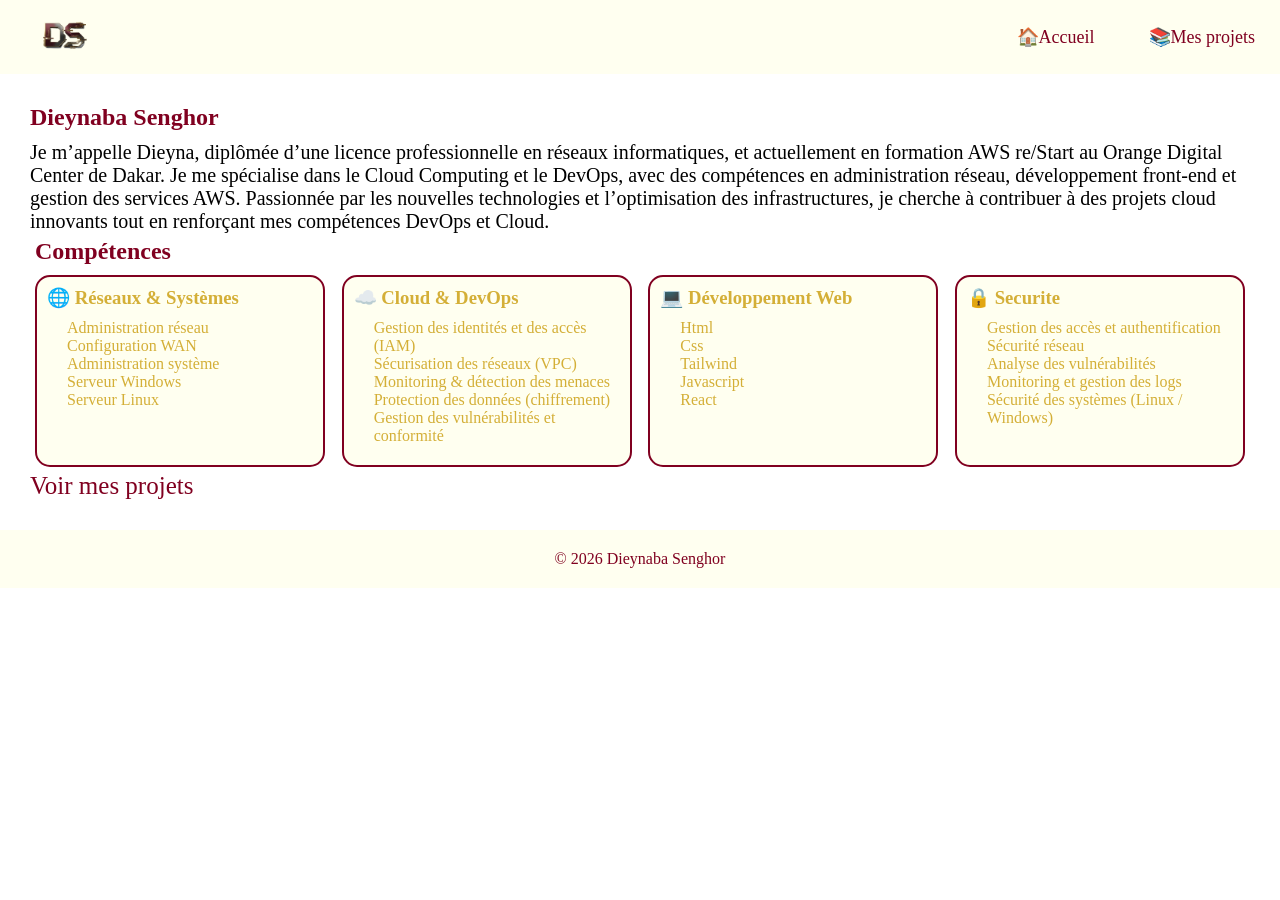
<file: index.html>
<!doctype html>
<html lang="fr">
  <head>
    <meta charset="UTF-8" />
    <meta name="viewport" content="width=device-width, initial-scale=1.0" />
    <title>Mon portfolio</title>
    <link rel="stylesheet" href="style.css" />
  </head>
  <body>
    <header>
      <nav>
        <div class="logo">
          <img src="./logo_portfolioo.png" alt="Logo DS" />
        </div>
        <div class="nav-links">
          <a href="./index.html">🏠Accueil</a>
          <a href="./lister-projets.html">📚Mes projets</a>
        </div>
      </nav>
    </header>
    <main>
      <section class="presentation">
        <div class="titre">
          <h1>Dieynaba Senghor</h1>
        </div>
        <div class="info">
          <p>
            Je m’appelle Dieyna, diplômée d’une licence professionnelle en
            réseaux informatiques, et actuellement en formation AWS re/Start au
            Orange Digital Center de Dakar. Je me spécialise dans le Cloud
            Computing et le DevOps, avec des compétences en administration
            réseau, développement front-end et gestion des services AWS.
            Passionnée par les nouvelles technologies et l’optimisation des
            infrastructures, je cherche à contribuer à des projets cloud
            innovants tout en renforçant mes compétences DevOps et Cloud.
          </p>
        </div>
      </section>
      <section class="competences">
        <h2>Compétences</h2>
        <div class="cartes">
          <div class="carte">
            <h3>🌐 Réseaux & Systèmes</h3>
            <ul>
              <li>Administration réseau</li>
              <li>Configuration WAN</li>
              <li>Administration système</li>
              <li>Serveur Windows</li>
              <li>Serveur Linux</li>
            </ul>
          </div>
          <div class="carte">
            <h3>☁️ Cloud & DevOps</h3>
            <ul>
              <li>Gestion des identités et des accès (IAM)</li>
              <li>Sécurisation des réseaux (VPC)</li>
              <li>Monitoring & détection des menaces</li>
              <li>Protection des données (chiffrement)</li>
              <li>Gestion des vulnérabilités et conformité</li>
            </ul>
          </div>
          <div class="carte">
            <h3>💻 Développement Web</h3>
            <ul>
              <li>Html</li>
              <li>Css</li>
              <li>Tailwind</li>
              <li>Javascript</li>
              <li>React</li>
            </ul>
          </div>
          <div class="carte">
            <h3>🔒 Securite</h3>
            <ul>
              <li>Gestion des accès et authentification</li>
              <li>Sécurité réseau</li>
              <li>Analyse des vulnérabilités</li>
              <li>Monitoring et gestion des logs</li>
              <li>Sécurité des systèmes (Linux / Windows)</li>
            </ul>
          </div>
        </div>
      </section>
      <a href="lister-projets.html">Voir mes projets</a>
    </main>
    <footer>
      <p>© 2026 Dieynaba Senghor</p>
    </footer>
  </body>
</html>
</file>
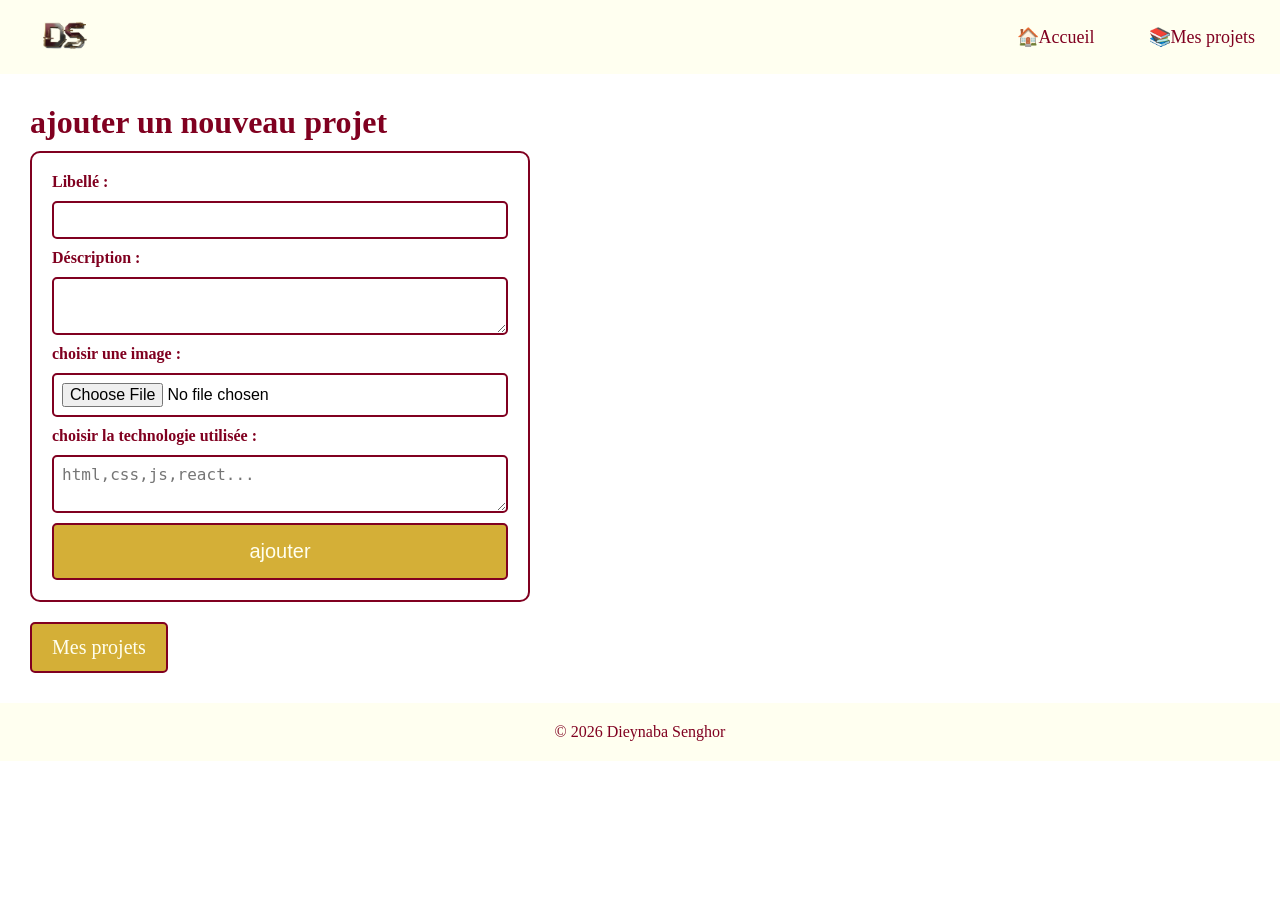
<file: ajouter-projet.html>
<!doctype html>
<html lang="fr">
  <head>
    <meta charset="UTF-8" />
    <meta name="viewport" content="width=device-width, initial-scale=1.0" />
    <title>formulaire d'ajout de projet</title>
    <link rel="stylesheet" href="style.css" />
  </head>
  <body>
   <header>
      <nav>
        <div class="logo">
          <img src="./logo_portfolioo.png" alt="Logo DS" />
        </div>
        <div class="nav-links">
          <a href="./index.html">🏠Accueil</a>
          <a href="./lister-projets.html">📚Mes projets</a>
        </div>
      </nav>
    </header>
    <main>
      <h1>ajouter un nouveau projet</h1>
      <form action="./lister-projets.html" method="post">
        <label for="libelle">Libellé :</label>
        <input type="text" name="libelle" id="libelle" required />
        <label for="description">Déscription :</label>
        <textarea name="description" id="description" required></textarea>
        <label for="image">choisir une image :</label>
        <input type="file" name="image" id="image" required />
        <label for="tech">choisir la technologie utilisée :</label>
        <textarea
          name="tech"
          placeholder="html,css,js,react..."
          id="tech"
          required
        ></textarea>
        <button type="submit">ajouter</button>
      </form>
      <a href="./lister-projets.html" class="retour">Mes projets</a>
    </main>
    <footer>
      <p>© 2026 Dieynaba Senghor</p>
    </footer>
  </body>
</html>
</file>
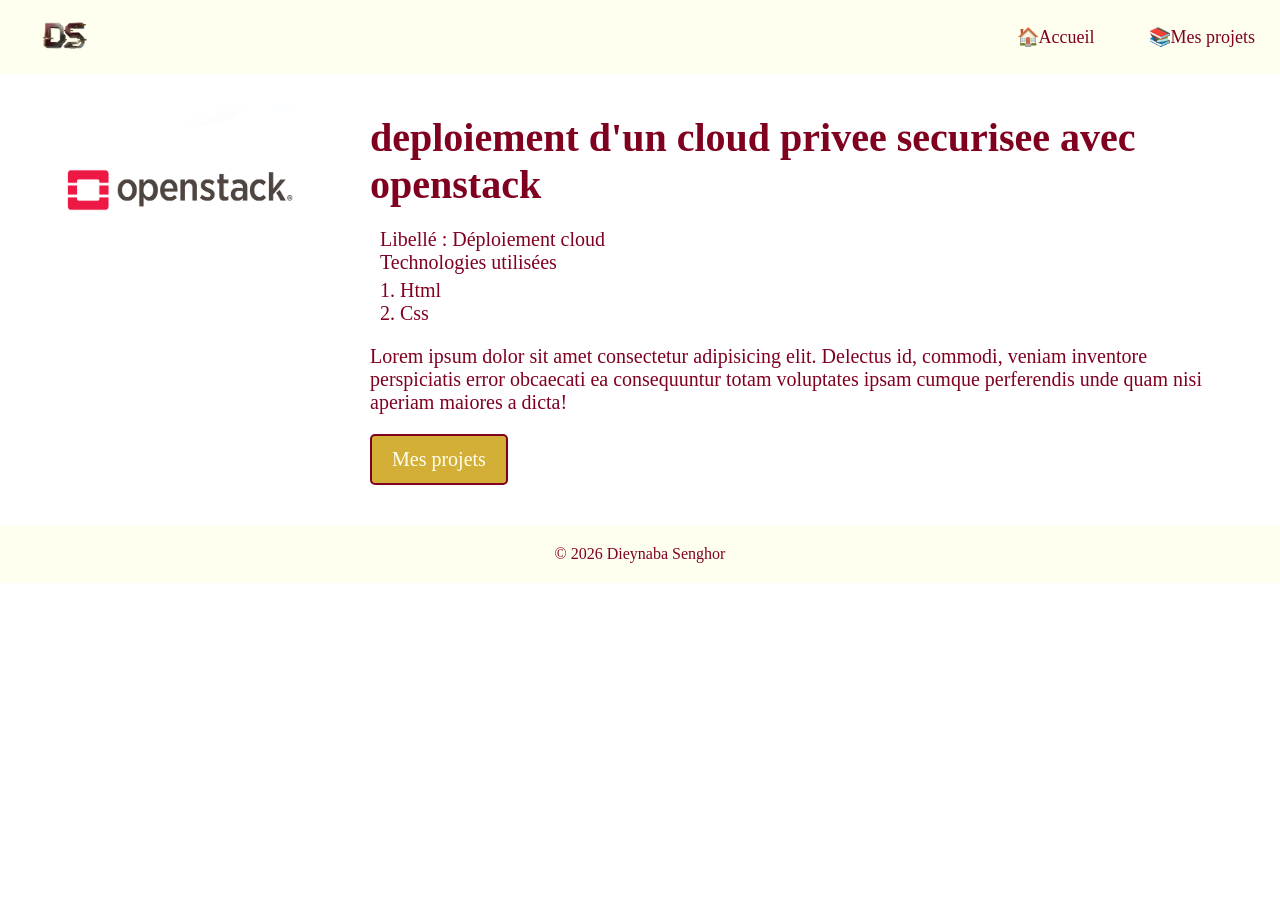
<file: detailler-projet.html>
<!doctype html>
<html lang="fr">
  <head>
    <meta charset="UTF-8" />
    <meta name="viewport" content="width=device-width, initial-scale=1.0" />
    <title>Details de chaque projets</title>
    <link rel="stylesheet" href="style.css" />
  </head>
  <body>
    <header>
      <nav>
        <div class="logo">
          <img src="./logo_portfolioo.png" alt="Logo DS" />
        </div>
        <div class="nav-links">
          <a href="./index.html">🏠Accueil</a>
          <a href="./lister-projets.html">📚Mes projets</a>
        </div>
      </nav>
    </header>
    <main class="detail-container">
      <img src="./img_op.png" alt="image d'openstack" class="projet-image" />
      <div class="projet-info">
        <h1>deploiement d'un cloud privee securisee avec openstack</h1>
        <ul class="projet-info">
          <li>Libellé : Déploiement cloud</li>
          <li>
            Technologies utilisées
            <ol>
              <li>Html</li>
              <li>Css</li>
            </ol>
          </li>
        </ul>
        <p class="projet-description">
          Lorem ipsum dolor sit amet consectetur adipisicing elit. Delectus id,
          commodi, veniam inventore perspiciatis error obcaecati ea consequuntur
          totam voluptates ipsam cumque perferendis unde quam nisi aperiam
          maiores a dicta!
        </p>
        <a href="lister-projets.html" class="retour">Mes projets</a>
      </div>
    </main>
    <footer>
      <p>© 2026 Dieynaba Senghor</p>
    </footer>
  </body>
</html>
</file>
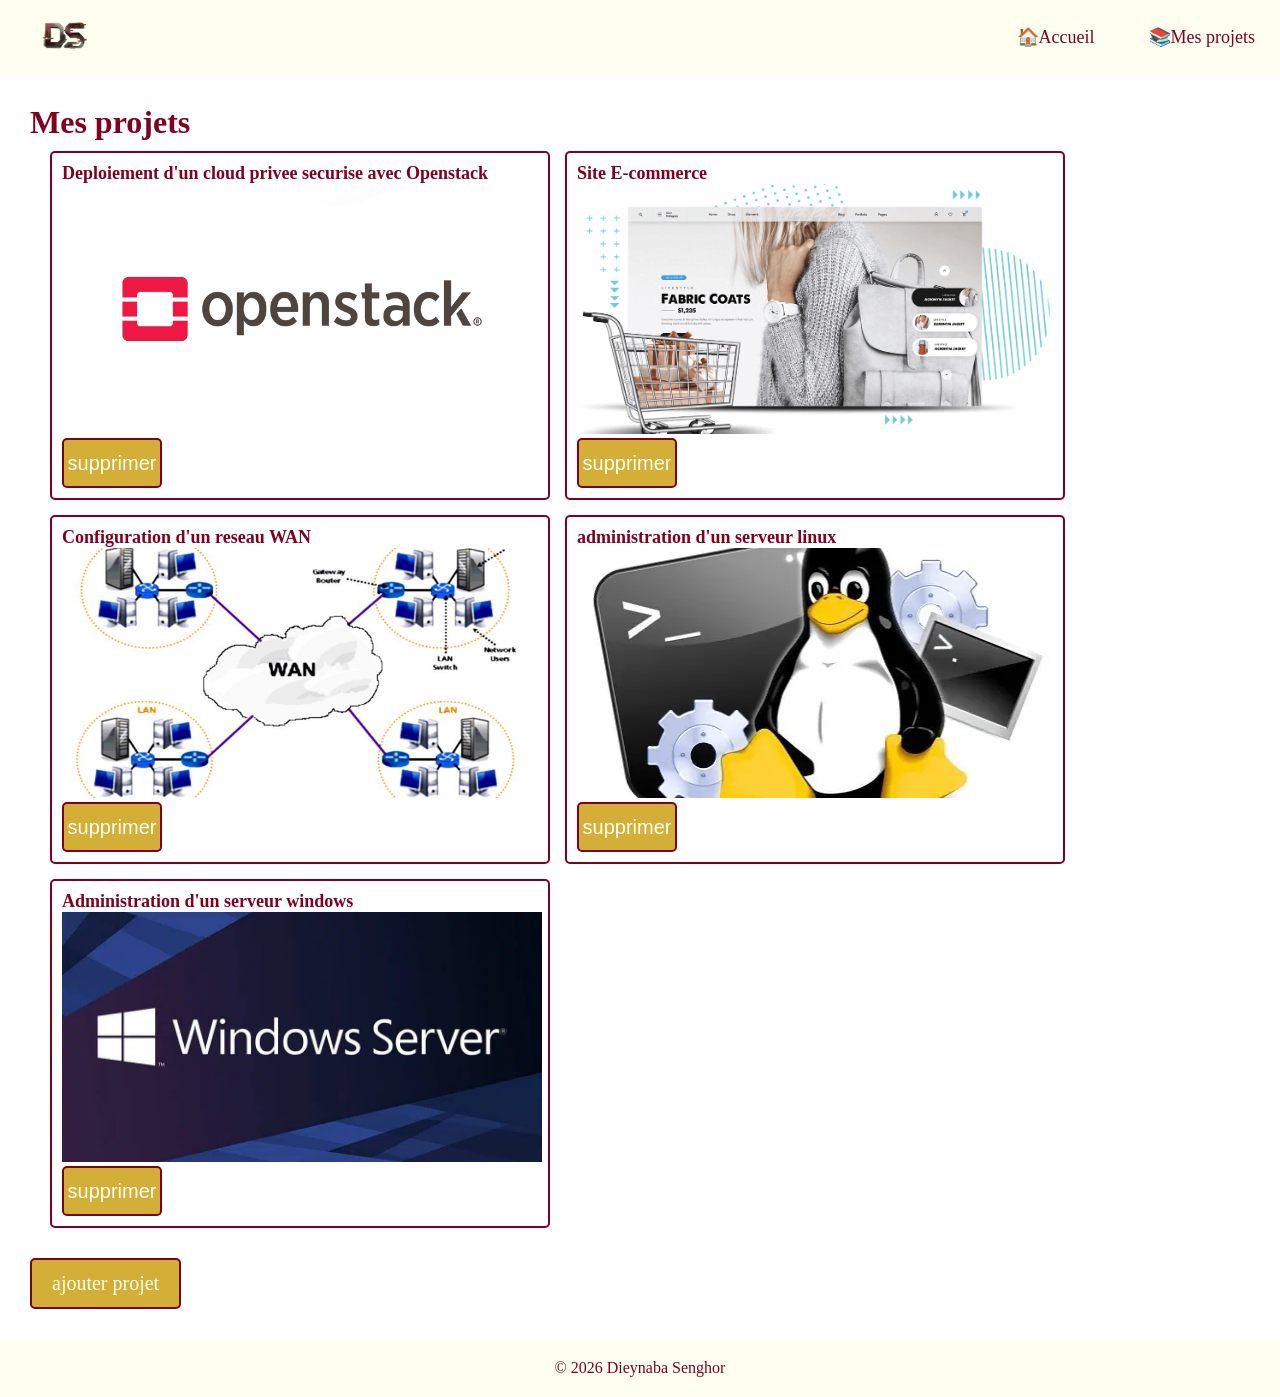
<file: lister-projets.html>
<!doctype html>
<html lang="fr">
  <head>
    <meta charset="UTF-8" />
    <meta name="viewport" content="width=device-width, initial-scale=1.0" />
    <title>Listes de projets</title>
    <link rel="stylesheet" href="style.css" />
  </head>
  <body>
    <header>
      <nav>
        <div class="logo">
          <img src="./logo_portfolioo.png" alt="Logo DS" />
        </div>
        <div class="nav-links">
          <a href="./index.html">🏠Accueil</a>
          <a href="./lister-projets.html">📚Mes projets</a>
        </div>
      </nav>
    </header>
    <main>
      <h1>Mes projets</h1>
      <ul class="projets">
        <li class="projet">
          <a href="detailler-projet.html"
            >Deploiement d'un cloud privee securise avec Openstack</a
          >
          <img src="./img_op.png" alt="image d'openstack" />
          <button>supprimer</button>
        </li>
        <li class="projet">
          <a href="detailler-projet.html">Site E-commerce</a>
          <img src="./img_ecomm.svg" alt="image d'un site commerce" />
          <button>supprimer</button>
        </li>
        <li class="projet">
          <a href="detailler-projet.html">Configuration d'un reseau WAN</a>
          <img src="./img_wan.png" alt="image d'un reseau wan" />
          <button>supprimer</button>
        </li>
        <li class="projet">
          <a href="detailler-projet.html">administration d'un serveur linux</a>
          <img src="./serv_linux.webp" alt="configurations systemes linux" />
          <button>supprimer</button>
        </li>
        <li class="projet">
          <a href="detailler-projet.html"
            >Administration d'un serveur windows</a
          >
          <img src="./win_Ser.webp" alt="image d'un serveur windows" />
          <button>supprimer</button>
        </li>
      </ul>
      <a href="./ajouter-projet.html" class="retour">ajouter projet</a>
    </main>
    <footer>
      <p>© 2026 Dieynaba Senghor</p>
    </footer>
  </body>
</html>
</file>
<file: style.css>
* {
  margin: 0;
  padding: 0;
  box-sizing: border-box;
}
/*css main*/
main {
  padding: 30px;
}
main h1, main h2 {
    margin-bottom: 10px;
    color: #800020;
}
.info {
    font-size: 20px;
}
main ul {
    padding-left: 20px;
    margin: 10px 0;
    list-style-type: none;
}
main a {
    color: #800020;
    text-decoration: none;
    font-size: 25px;
    
}
/*css header*/
header {
  background-color: #fffff0;
}
nav {
  display: flex;
  justify-content: space-between;
  align-items: center;
}
.logo img {
  height: 70px;
  background-color: #fffff0;
  transition: transform 0.3s ease;
}
.logo img:hover {
  transform: scale(1.05);
}
.nav-links a {
  color: #800020;
  padding: 25px;
  text-decoration: none;
  font-size: 18px;
}
.nav-links a:hover {
    color: #D4AF37;
}
/*css cartes*/
.competences {
    padding: 5px;
}
.cartes {
    display: flex;
    justify-content: space-between;
    gap: 15px;
    
}
.carte{
    background-color: #fffff0;
    color: #D4AF37;
    border: 2px solid #800020;
    padding: 10px;
    border-radius: 15px;
    width: 290px;
    transition: transform 0.3s ease;
}
.carte:hover {
transform: scale(1.05);
}
/*css de la liste des projets*/
.projets {
    display: flex;
    flex-wrap: wrap;
    gap: 15px;
}
.projet {
border: 2px solid #800020;
padding: 10px;
border-radius: 5px;
width: 500px;
}
.projet a {
    color: #800020;
    text-decoration: none;
    font-size: 18px;
    font-weight: bold;
}
.projet img{
width: 480px;
    height: 250px;
    object-fit: cover;
}
.projet button{
    border: #800020 2px solid;
    background-color: #D4AF37;
    border-radius: 5px;
    height: 50px;
    width: 100px;
    transition: transform 0.3s ease;
    color: #fffff0;
    font-size: 20px;
}
.projet button:hover {
    transform: scale(1.10);
}
/*css detailler projet*/
.detail-container {
    display: flex;
    justify-content: space-between;
    gap: 30px;        
    padding: 30px;    
    align-items: flex-start;

}
.projet-info ol {
    padding-left: 20px;
    margin-top: 5px;
}
.projet-image {
    width: 300px;
}
.projet-info {
    color: #800020;
    padding: 10px;
    font-size: 20px;
}
.projet-description {
    color: #800020;
    font-size: 20px;
}
.retour {
    border: #800020 2px solid;
    background-color: #D4AF37;
    border-radius: 5px;
   padding: 12px 20px;
    transition: transform 0.3s ease;
    color: #fffff0;
    font-size: 20px;
    display: inline-block;  /* nécessaire pour que padding fonctionne sur un <a> */
    text-decoration: none;
    margin-top: 20px;
}
/*css formulaire d'ajout*/
form {
    display: flex;
    flex-direction: column;
    gap: 10px;
    width: 500px;
    padding: 20px;
    border: 2px solid #800020;
    border-radius: 10px;
}
label {
    color: #800020;
    font-weight: bold;
    font-size: 16px;
}
input, textarea {
    border: 2px solid #800020;
    border-radius: 5px;
    padding: 8px;
    font-size: 16px;
    outline: none;
}
form button{
    border: 2px solid #800020;
    color: #fffff0;
    background-color: #D4AF37;
    padding: 15px;
    border-radius: 5px;
    font-size: 20px;
    
}

/*css pieds de pages*/
footer {
  background-color: #fffff0;
  color: #800020;
  padding: 20px;
  text-align: center;
}
</file>
